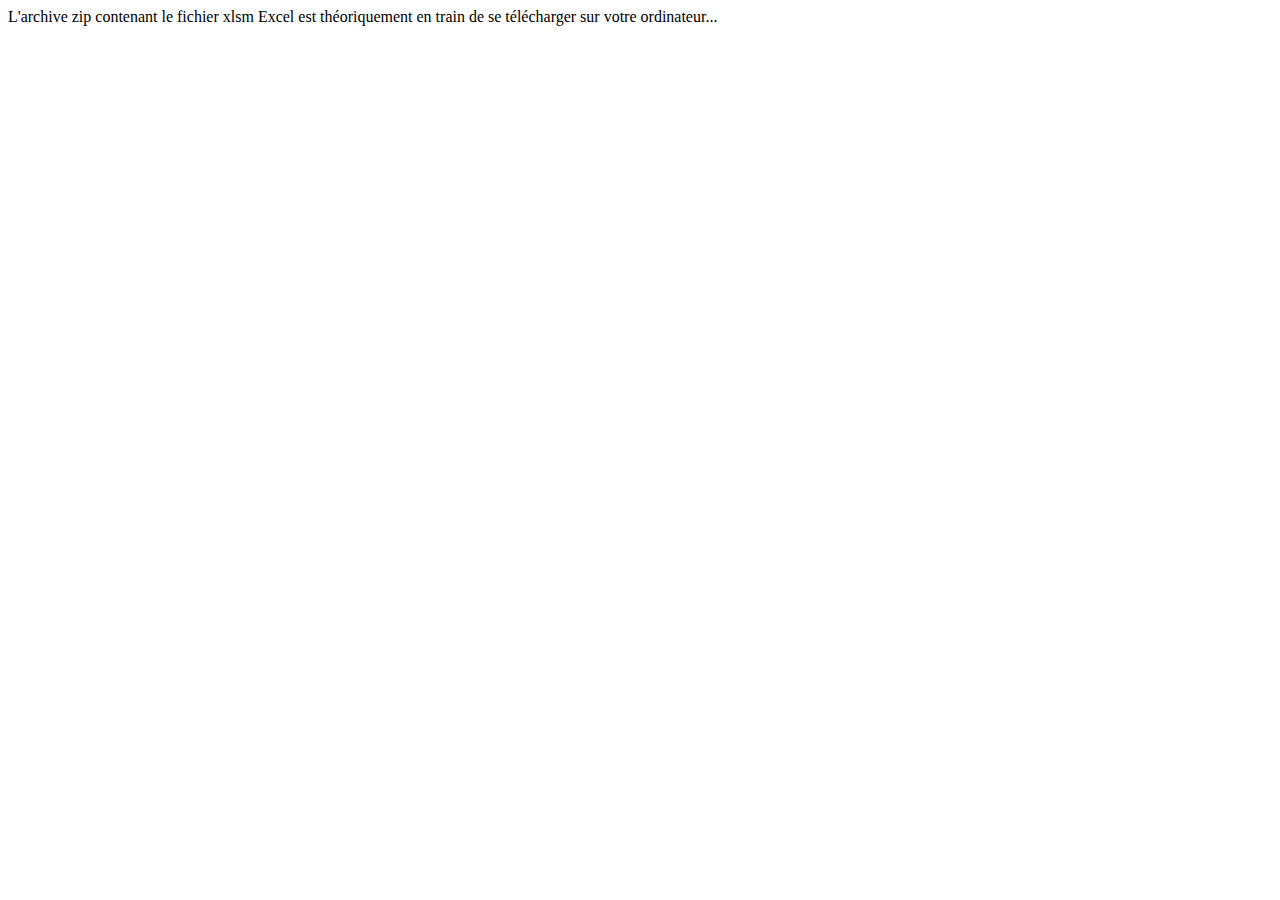
<file: dev/index.html>
<html>

    <head>
	<meta charset="utf-8" />
	<meta http-equiv="refresh" content="0;URL=Algo_pour_xml.zip">
	</head>
	
	<body>
		L'archive zip contenant le fichier xlsm Excel est théoriquement en train de se télécharger sur votre ordinateur... 
	</body>
</html>
</file>
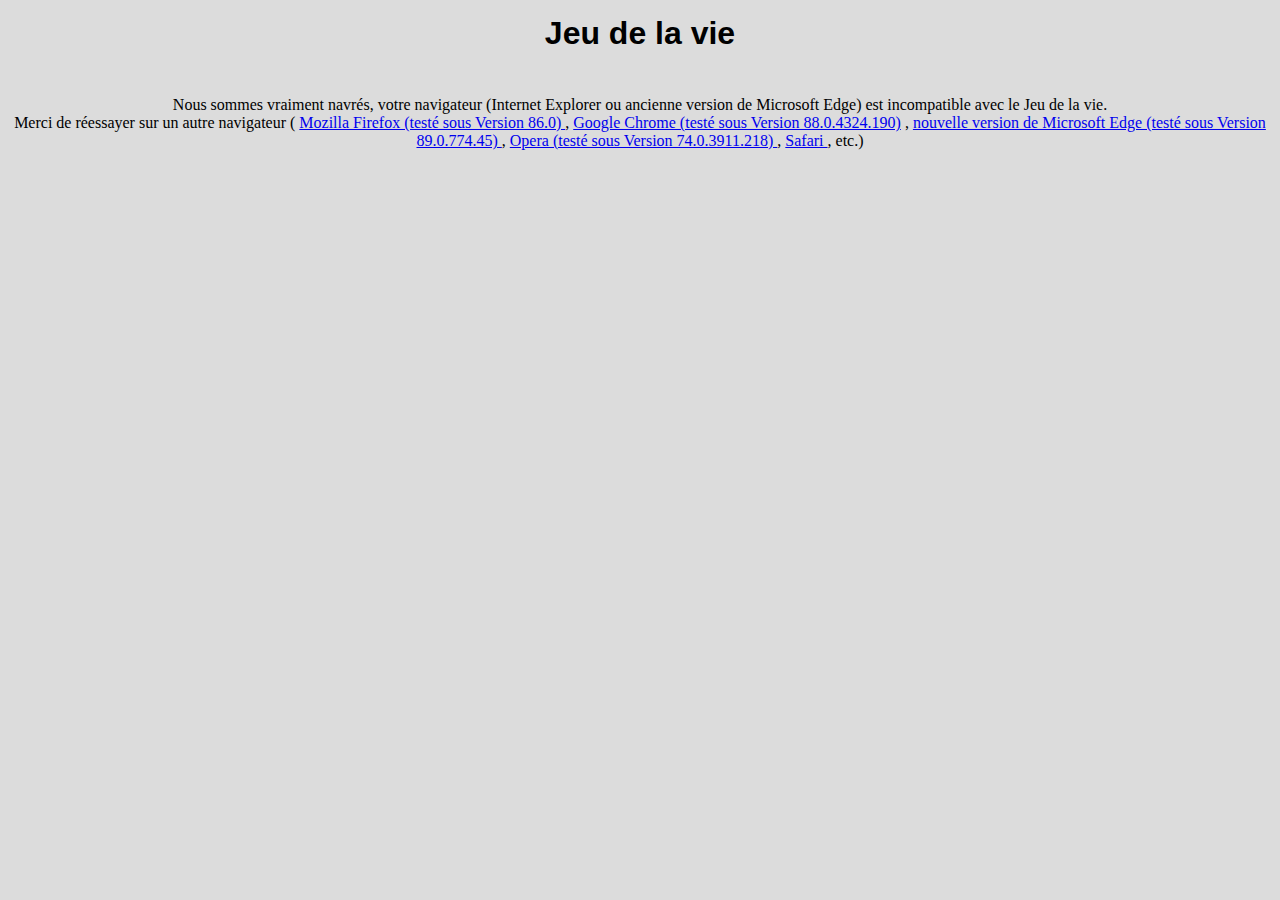
<file: IE_incompatible.html>
<!DOCTYPE html>
<html lang="fr">
<head>
    <meta charset="utf-8" />
    <link rel="stylesheet" href="style.css">
    <title>Jeu de la vie</title>
</head>
<body>	
	<h1>Jeu de la vie</h1>
	<br>
	<p style="text-align:center;">
		Nous sommes vraiment navrés, votre navigateur (Internet Explorer ou ancienne version de Microsoft Edge) est incompatible avec le Jeu de la vie.<br>
		Merci de réessayer sur un autre navigateur ( 
		<a href='https://www.mozilla.org/fr/firefox/new/'> Mozilla Firefox (testé sous Version 86.0) </a>
		, 
		<a href='https://www.google.fr/chrome'> Google Chrome (testé sous Version 88.0.4324.190)</a>
		,
		<a href='https://www.microsoft.com/fr-fr/edge'> nouvelle version de Microsoft Edge (testé sous Version 89.0.774.45) </a>
		, 
		<a href='https://www.opera.com/fr'> Opera (testé sous Version 74.0.3911.218) </a>
		,
		<a href='https://www.apple.com/fr/safari/'> Safari </a>
		, etc.)
		</p>
</body>
</html>
</file>
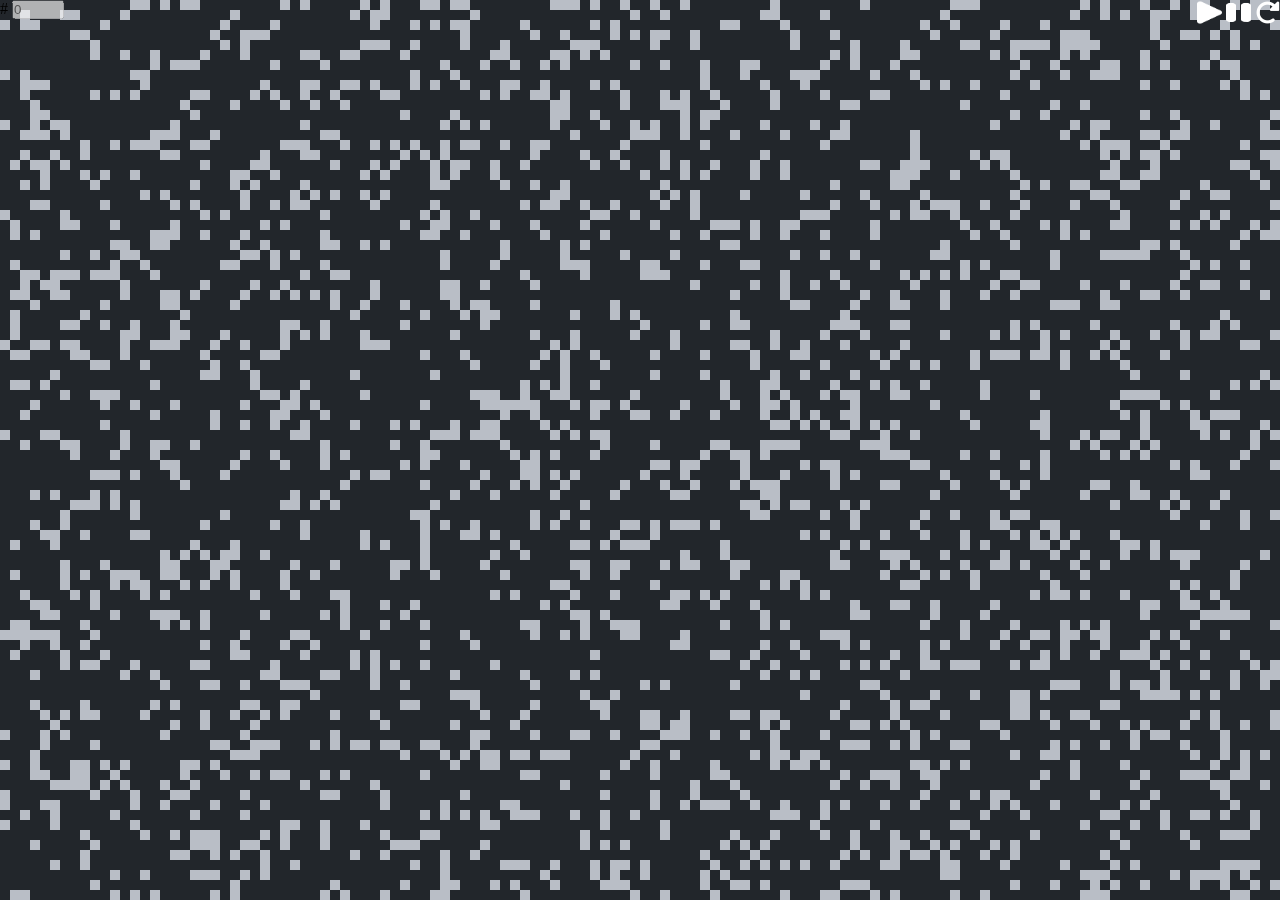
<file: indexCanvas.html>
<!DOCTYPE html>
<html lang="en">
<head>
    <meta charset="UTF-8">
    <meta http-equiv="X-UA-Compatible" content="IE=edge">
    <meta name="viewport" content="width=device-width, initial-scale=1.0">
    <title>canvas</title>
    <script src="./mainCanvas.js"></script>
    <style>
        * {
            margin: 0;
            padding: 0;
        }
        html, body { 
            width:100%; 
            height:100%; 
            background-color: aqua;
        }
        canvas { 
            display:block; 
        }
        #buttonsGroup {
            position: absolute;
            top: 0;
            z-index: 20;
            display: flex;
            justify-content: space-between;
            width: 100%;
            /*padding: 1em;*/
        }
        input {
         width: 25%;
        }
        button {
            background: transparent;
            border: none;
            cursor: pointer;
        }
        img {
            width: 25px;
            height: 25px;
        }
    </style>
</head>
<body>
    <div id="gameLife">
        <div id="buttonsGroup">
          <div>
            <label for="generation">#</label>
            <input
              type="text"
              name="generation"
              id="generation"
              disabled
              value="0"
            />
          </div>
          <div>
            <button onclick="start()">
              <img src="./img/play-solid.png" alt="play game" />
            </button>
            <button onclick="pause()">
              <img src="./img/pause-solid.png" alt="pause game" />
            </button>
            <button onclick="restart()">
              <img src="./img/rotate-right-solid.png" alt="restart game" />
            </button>
          </div>
        </div>
        <canvas id="gameBoard" width="150" height="150"></canvas>
      </div>
    
      
</body>
</html>
</file>
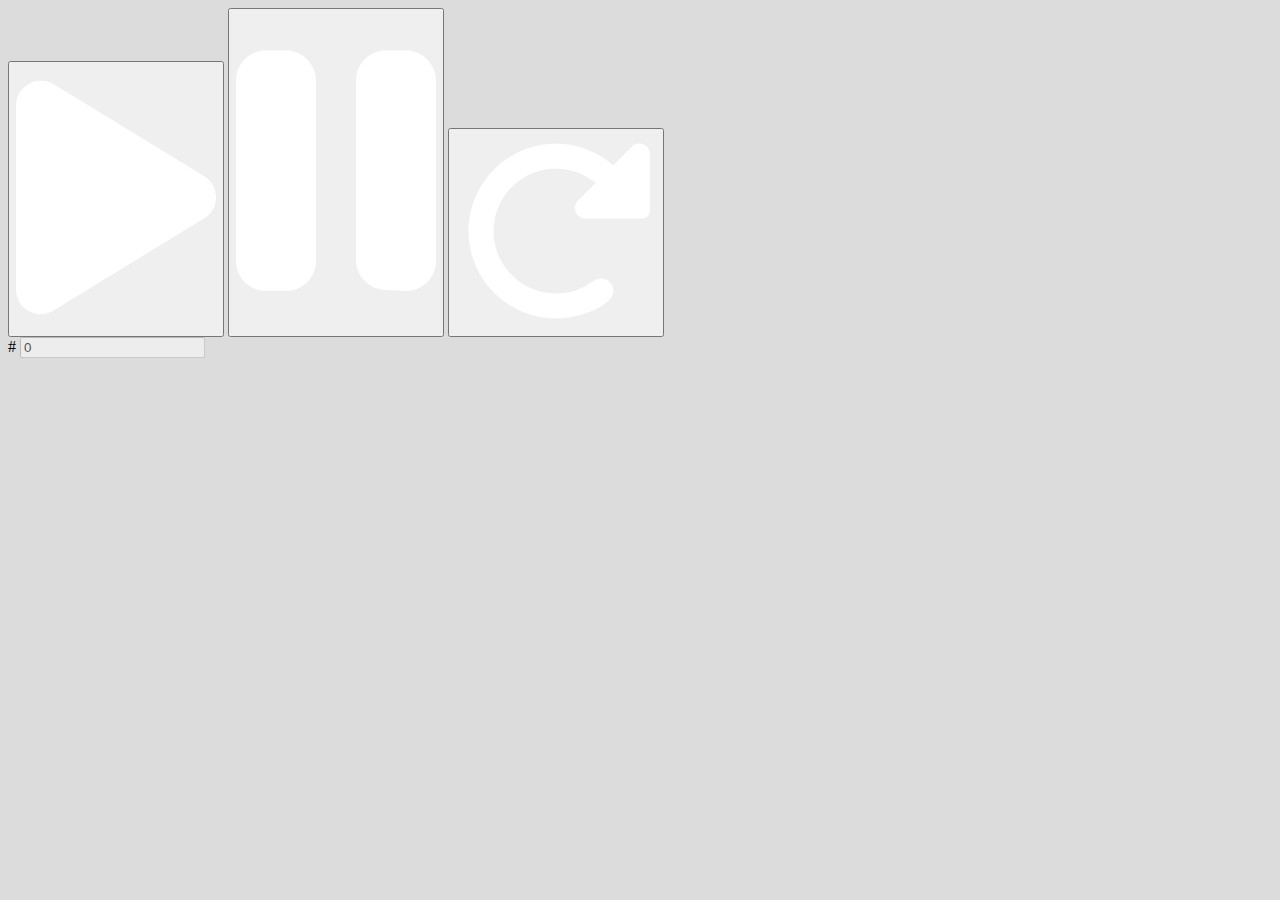
<file: indexNOTcanvas.html>
<!DOCTYPE html>
<html lang="fr" dir="ltr">
    <head>
        <meta charset="utf-8">
        <script type="text/javascript" src="main.js"></script>
        <link rel="stylesheet" href="./style.css">
        <title>Jeu de la vie</title>
    </head>
    <body>
        <div id="buttons">
            <button type="button" name="button" id="start"><img src="./img/play-solid.png" alt=""></button>
            <button type="button" name="button" id="pause"><img src="./img/pause-solid.png" alt=""></button>
            <button type="button" name="button" id="restart"><img src="./img/rotate-right-solid.png" alt=""></button>
        </div>
        <div id="divGen">
            <label>#</label>
            <input id="generation" type="text" value="0" disabled>
        </div>
        <div id="table">
            <table id="dataTable">
                <tbody></tbody>
            </table>
        </div>
        
    </body>
</html>
</file>
<file: style.css>
body { 
    background-color: gainsboro;
}

h1 {
    text-align: center;
    font-family: 'Segoe UI', Tahoma, Geneva, Verdana, sans-serif;
    margin-bottom: 10px;
    margin-top: 15px;
}

footer {
    text-align: end;
    margin-right: 10px;
    font-style: italic;
}

.game-container {
    display: grid;
    grid-template-columns: 1fr 1fr;
    grid-auto-rows: minmax(100px, auto);
    margin-top: 10px;
}

input[type="number"] {
    width: 50px;
}

input[type=number]::-webkit-inner-spin-button {
    opacity: 1
}

#data-container {
    margin: auto 60px;
}

#specific_forms {
    margin-bottom: 10px;
    text-align: center;
}

#grille {
    outline: black 2px solid;
    margin: auto;
}

fieldset {
    margin: 20px;
    padding: 15px;
}

#statistiques > output {
    margin-top: 5px;
    margin-left: 20px;
}

#controls {
    margin: 20px auto;
}

#controls > button {
    padding: 0;
    border: none;
    background: none;
    outline: none;
    margin: 0 10px;
}

/* Liste des formes spécifiques qui s'affiche au dessus de la page */

.modal {
    display: none;
    position: fixed; 
    z-index: 1;
    padding-top: 100px;
    left: 0;
    top: 0;
    width: 100%;
    height: 100%; 
    background-color: rgba(0,0,0,0.4); /* Couleur de fond du reste de la page */
    font-family: Arial, Helvetica, sans-serif;
}
  
#forms_content {
    position: relative;
    background-color: #fefefe;
    margin: auto;
    padding: 20px;
    border: 1px solid #888;
    max-width: 60em;
    max-height: 70vh;
    box-shadow: 0 4px 8px 0 rgba(0,0,0,0.2),0 6px 20px 0 rgba(0,0,0,0.19);
    animation-name: animatetop;
    animation-duration: 0.3s;
    overflow: auto;
}
  
#close_list {
    position: absolute;
    top: 5px;
    right: 35px;
    color: rgb(61, 61, 61);
    font-size: 60px;
    font-weight: bold;
    transition: 0.3s;
}
  
#close_list:hover,
#close_list:focus {
    color: #993838;
    text-decoration: none;
    cursor: pointer;
}

#forms_table {
    border-collapse: collapse;
    width: 100%;
    border: 2px solid rgb(200, 200, 200);
}

#forms_table thead {
    background-color: #2d88af;
    color: #fff;
    font-size: 1.1rem;
}

#forms_table td, #forms_table th {
    border: 1px solid #ddd;
    padding: 8px;
}

#forms_table tbody tr:nth-child(even){background-color: #f2f2f2;}

#forms_table tbody tr:hover {background-color: #ddd;}


/* On définit l'animation voulue pour l'apparition de la liste des formes */
@keyframes 
animatetop {
    from {
        top: -300px; 
        opacity: 0
    }
    to {
        top: 0; 
        opacity: 1
    }
}
</file>
